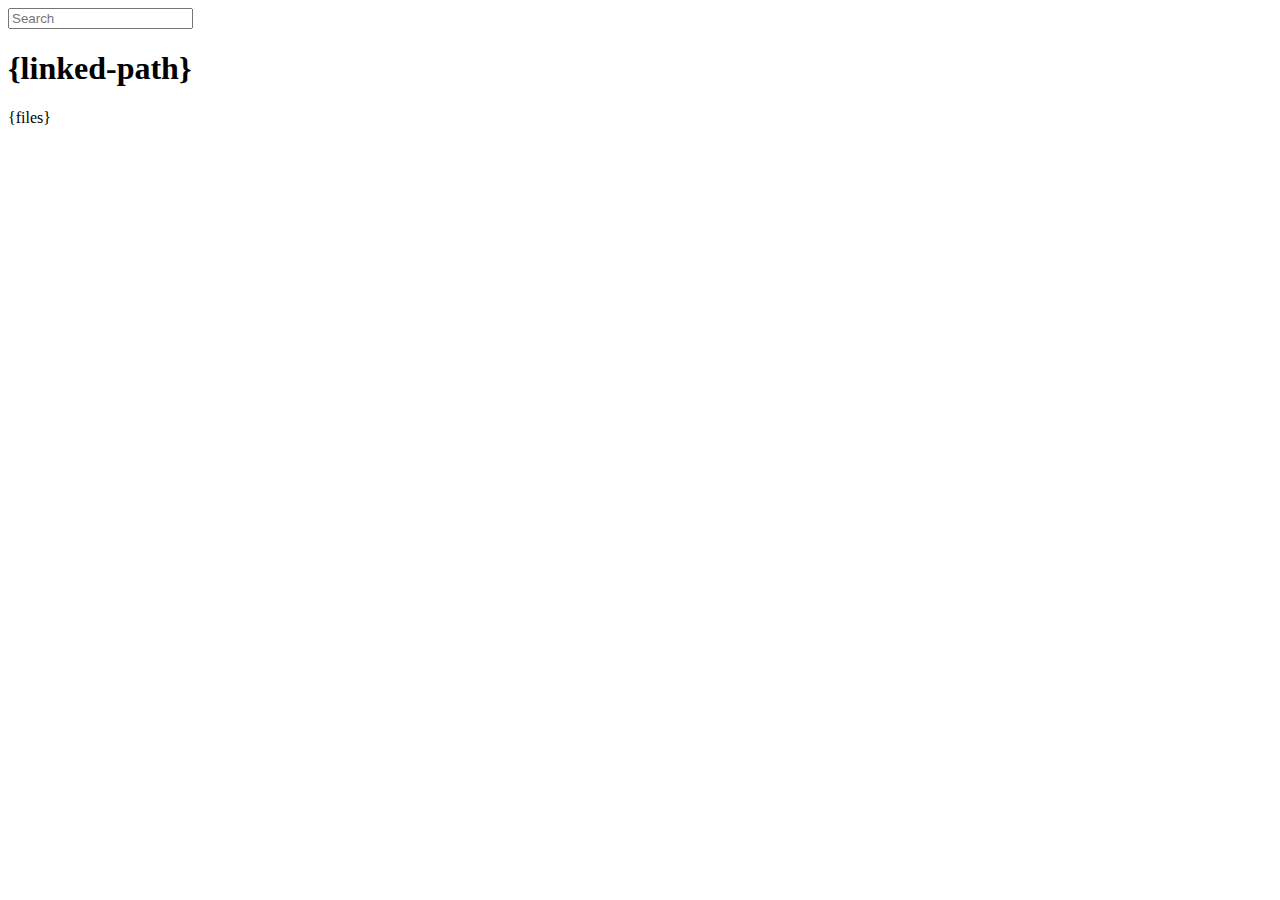
<file: node_modules/connect/lib/public/directory.html>
<!DOCTYPE html>
<html>
  <head>
    <meta charset='utf-8'> 
    <meta name="viewport" content="width=device-width, initial-scale=1.0, maximum-scale=1.0, user-scalable=no" />
    <title>listing directory {directory}</title>
    <style>{style}</style>
    <script>
      function $(id){
        var el = 'string' == typeof id
          ? document.getElementById(id)
          : id;

        el.on = function(event, fn){
          if ('content loaded' == event) {
            event = window.attachEvent ? "load" : "DOMContentLoaded";
          }
          el.addEventListener
            ? el.addEventListener(event, fn, false)
            : el.attachEvent("on" + event, fn);
        };

        el.all = function(selector){
          return $(el.querySelectorAll(selector));
        };

        el.each = function(fn){
          for (var i = 0, len = el.length; i < len; ++i) {
            fn($(el[i]), i);
          }
        };

        el.getClasses = function(){
          return this.getAttribute('class').split(/\s+/);
        };

        el.addClass = function(name){
          var classes = this.getAttribute('class');
          el.setAttribute('class', classes
            ? classes + ' ' + name
            : name);
        };

        el.removeClass = function(name){
          var classes = this.getClasses().filter(function(curr){
            return curr != name;
          });
          this.setAttribute('class', classes.join(' '));
        };

        return el;
      }

      function search() {
        var str = $('search').value
          , links = $('files').all('a');

        links.each(function(link){
          var text = link.textContent;

          if ('..' == text) return;
          if (str.length && ~text.indexOf(str)) {
            link.addClass('highlight');
          } else {
            link.removeClass('highlight');
          }
        });
      }

      $(window).on('content loaded', function(){
        $('search').on('keyup', search);
      });
    </script>
  </head>
  <body class="directory">
    <input id="search" type="text" placeholder="Search" autocomplete="off" />
    <div id="wrapper">
      <h1>{linked-path}</h1>
      {files}
    </div>
  </body>
</html>
</file>
